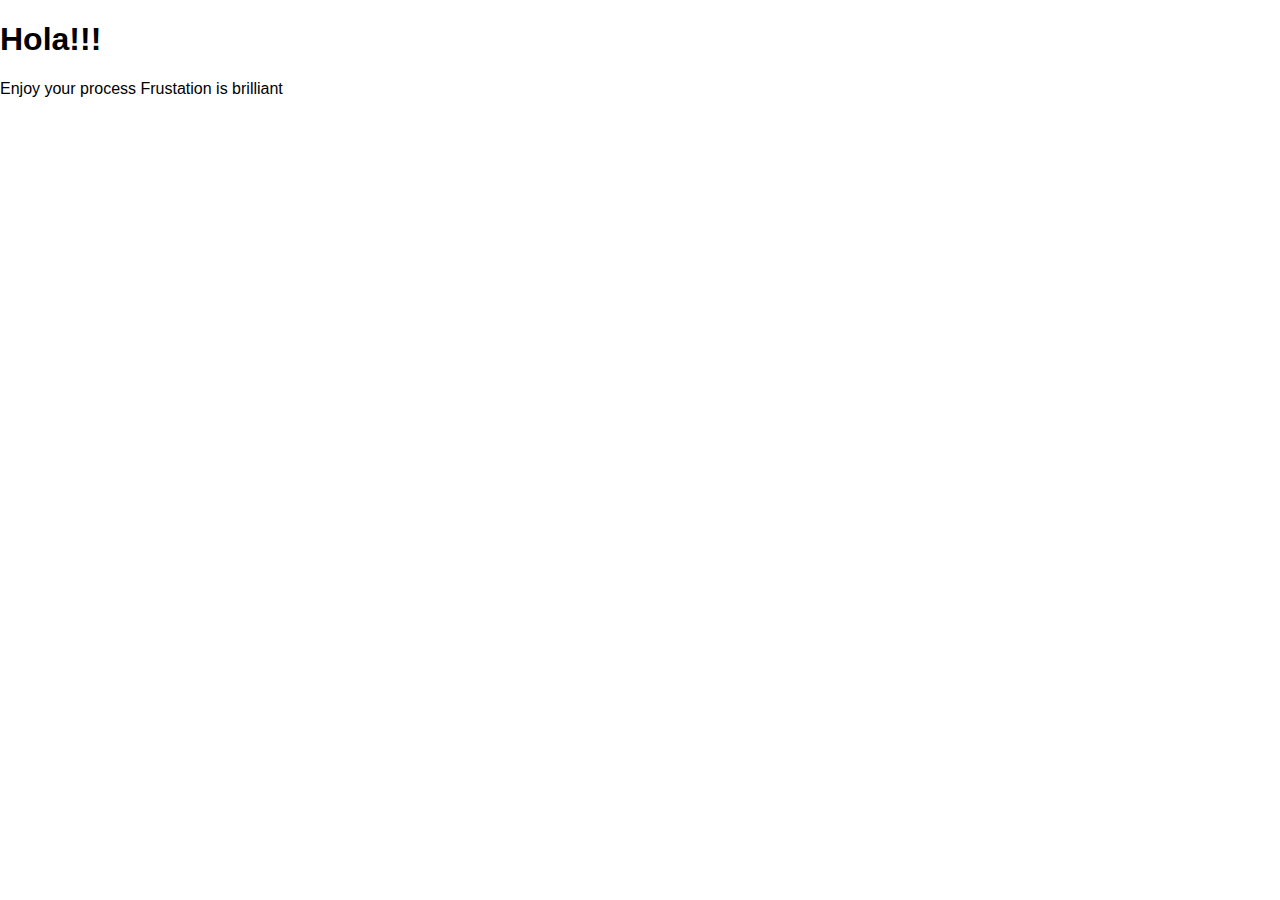
<file: index.html>
<!DOCTYPE html>
<html lang="en">
  <head>
    <meta charset="UTF-8" />
    <meta name="viewport" content="width=device-width, initial-scale=1.0" />
    <meta name="description" content="by Eva Perez-Lopez" />
    <meta
      name="keywords"
      content="Eva, template, static, directory no-frameworks "
    />
    <title>WEB-SKELETON</title>
    <link rel="shortcut icon" href="./favicon.ico" type="image/x-icon" />
    <link rel="stylesheet" href="./src/css/app.css" />
  </head>
  <body>
    <h1>Hola!!!</h1>
    <span>Enjoy your process</span>
    <span>Frustation is brilliant</span>
    <script src="./src/js/app.js"></script>
  </body>
</html>
</file>
<file: src/css/app.css>
@import url("../plugin/normalize.css");
/* @font-face { */
/* font-family: "Roboto"; */
/* src: url(""); */
/* src: local(); */
/* } */
/* Write your styles here */
* {
  font-family: "Roboto", sans-serif;
}
</file>
